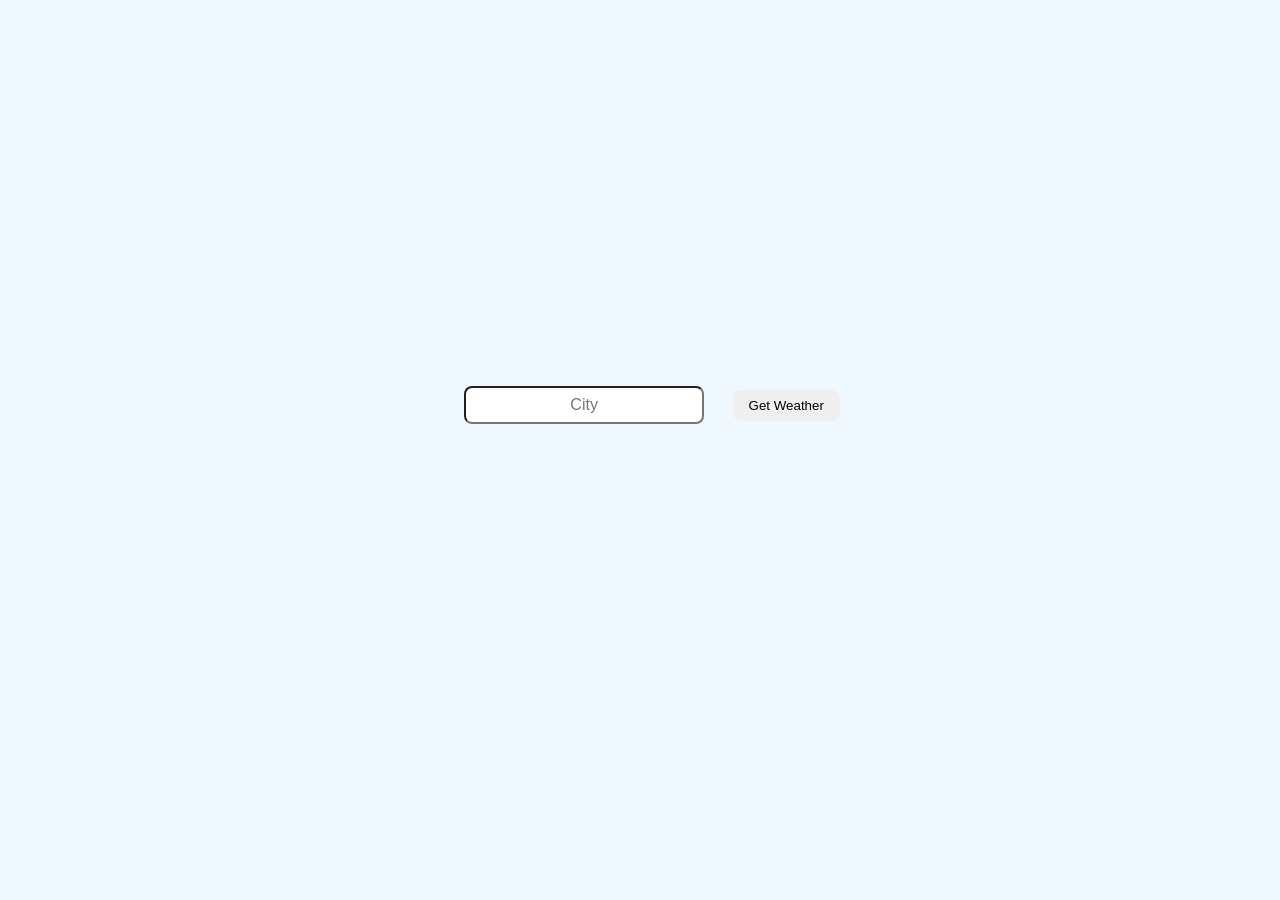
<file: index.html>
<!DOCTYPE html>
<html lang="en">
    <head>
        <meta charset="utf-8">
        <meta name="viewport" content="width=device-width, initial-scale=1.0">
        <title>Weather App</title>
        <link rel="stylesheet" href="style.css">
    </head>

    <body>
        <main>

            <form class="weatherForm">
                <input type="text" placeholder="City" class="cityInput">
                <button type="submit" class="B1">Get Weather</button>
            </form>

            <div class="card" style="display: none;"></div>

        </main>
        <script src="app.js"></script>
    </body>
</html>
</file>
<file: style.css>
* {
    margin: 0;
    padding: 0;
    box-sizing: border-box;
}

body {
    background-color: aliceblue;
    font-family: 'Franklin Gothic Medium', 'Arial Narrow', Arial, sans-serif;
    display: flex;
    justify-content: center;
    align-items: center;
    height: 90vh;
}

.card {
    display: flex;
    flex-direction: column;
    justify-content: center;
    align-items: center;
    min-width: 15rem; 
    padding: 1rem;
    border-radius: 1rem;
    font-size: 1.5rem;
    background: linear-gradient(135deg, hsl(240, 100%, 80%), hsl(39, 100%, 60%));
}

.weatherForm {
    margin: 2rem;
}

.cityInput {
    text-align: center;
    min-width: 15rem;
    padding: 0.5rem;
    border-radius: 0.5rem;
    margin: 1.5rem;
    font-size: 1rem;

}

.B1 {
    padding: 0.5rem 1rem;
    border-radius: 0.5rem;
    transition: 0.5s ease;
    border: none;
}

.B1:hover {
    color: hsla(0, 0%, 0%, 0.650);
    transform: scale(1.05);
}

.city {
    margin-bottom: 1rem;
}

.temperature {
    font-size: 2rem;
    font-weight: bold;
    margin-bottom: 1rem;
}

.humidity {
    margin-bottom: 2rem;
}

.emoji {
    font-size: 10rem;
}

.info {
    color: rgba(0, 0, 0, 0.500);
}
</file>
<file: javascript93.css>
* {
    margin: 0;
    padding: 0;
    box-sizing: border-box;
}

body {
    background-color: aliceblue;
    font-family: 'Franklin Gothic Medium', 'Arial Narrow', Arial, sans-serif;
    display: flex;
    justify-content: center;
    align-items: center;
    height: 90vh;
}

.card {
    display: flex;
    flex-direction: column;
    justify-content: center;
    align-items: center;
    min-width: 15rem; 
    padding: 1rem;
    border-radius: 1rem;
    font-size: 1.5rem;
    background: linear-gradient(135deg, hsl(240, 100%, 80%), hsl(39, 100%, 60%));
}

.weatherForm {
    margin: 2rem;
}

.cityInput {
    text-align: center;
    min-width: 15rem;
    padding: 0.5rem;
    border-radius: 0.5rem;
    margin: 1.5rem;
    font-size: 1rem;

}

.B1 {
    padding: 0.5rem 1rem;
    border-radius: 0.5rem;
    transition: 0.5s ease;
    border: none;
}

.B1:hover {
    color: hsla(0, 0%, 0%, 0.650);
    transform: scale(1.05);
}

.city {
    margin-bottom: 1rem;
}

.temperature {
    font-size: 2rem;
    font-weight: bold;
    margin-bottom: 1rem;
}

.humidity {
    margin-bottom: 2rem;
}

.emoji {
    font-size: 10rem;
}

.info {
    color: rgba(0, 0, 0, 0.500);
}
</file>
